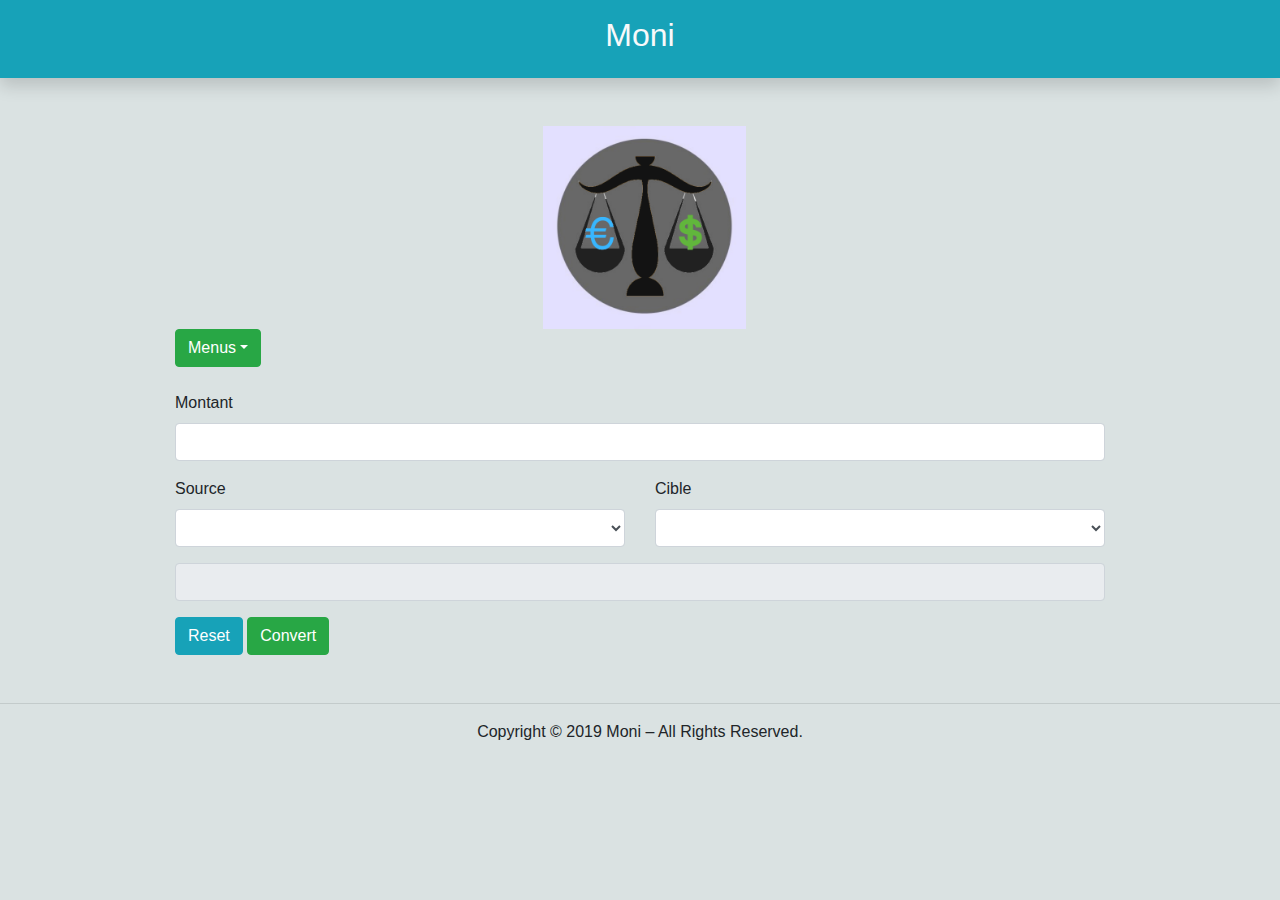
<file: index.html>
<!Doctype html>
<html lang="en">
<head>
    <meta charset="UTF-8">
    <meta name="viewport"
          content="width=device-width, user-scalable=no, initial-scale=1.0, maximum-scale=1.0, minimum-scale=1.0">
    <meta http-equiv="X-UA-Compatible" content="ie=edge">
    <title>Moni</title>
    <link rel="stylesheet" href="https://stackpath.bootstrapcdn.com/bootstrap/4.3.1/css/bootstrap.min.css" integrity="sha384-ggOyR0iXCbMQv3Xipma34MD+dH/1fQ784/j6cY/iJTQUOhcWr7x9JvoRxT2MZw1T" crossorigin="anonymous">
     <script src="https://code.jquery.com/jquery-3.3.1.slim.min.js" integrity="sha384-q8i/X+965DzO0rT7abK41JStQIAqVgRVzpbzo5smXKp4YfRvH+8abtTE1Pi6jizo" crossorigin="anonymous"></script>
    <script src="https://cdnjs.cloudflare.com/ajax/libs/popper.js/1.14.7/umd/popper.min.js" integrity="sha384-UO2eT0CpHqdSJQ6hJty5KVphtPhzWj9WO1clHTMGa3JDZwrnQq4sF86dIHNDz0W1" crossorigin="anonymous"></script>
    <script src="https://stackpath.bootstrapcdn.com/bootstrap/4.3.1/js/bootstrap.min.js" integrity="sha384-JjSmVgyd0p3pXB1rRibZUAYoIIy6OrQ6VrjIEaFf/nJGzIxFDsf4x0xIM+B07jRM" crossorigin="anonymous"></script>
    <link rel="icon" type="image/png" href="img/Logo.png">
    <link rel="stylesheet" type="text/css" href="css/style.css">
</head>
<body>
    <header class="container-fluid p-3 mb-5 bg-info text-light text-center shadow">
        <h2>Moni</h2>
    </header>
   
    <section class="container col-md-9 mb-5">

        <img src="img/Logo.png" class="col col-sm-3  img-responsive img-rounded">
        <div class="dropdown">
            <button type="button" class="btn btn-success dropdown-toggle" data-toggle="dropdown">Menus</button>
            <ul class="dropdown-menu">
                <li><a class="dropdown-item" href="#"> Home</a></li>
                <li><a class="dropdown-item" href="lexique.php"> Lexique</a></li>
                <li><a class="dropdown-item" href=""> Link</a></li>
            </ul>
        </div>
        <br>
        <form>
            <div class="form-group">
                <label for="amount">Montant</label>
                <input type="number" name="amount" id="amount" class="form-control" min="1" step=".01" required>
            </div>
            <div class="form-group row">
                <div class="col">
                    <label for="from">Source</label>
                    <select name="from" id="from" class="form-control" required></select>
                </div>
                <div class="col">
                    <label for="to">Cible</label>
                    <select name="to" id="to" class="form-control" required></select>
                </div>
            </div>
            <div class="form-group">
                <input type="text" class="form-control" name="value" id="value" disabled>
            </div>
            <div>
                <button type="reset" class="btn btn-info">Reset</button>
                <button type="submit" class="btn btn-success">Convert</button>
            </div>
        </form>
    </section>
    <hr>
    <footer class="text-center">
        <p>Copyright &copy; 2019 Moni &ndash; All Rights Reserved. </p>
    </footer>
    <script src="js/app.js"></script>
</body>
</html>
</file>
<file: css/style.css>
body{
	background-color: #dae2e2;
}
img{
	margin-left: 38%;
}
</file>
